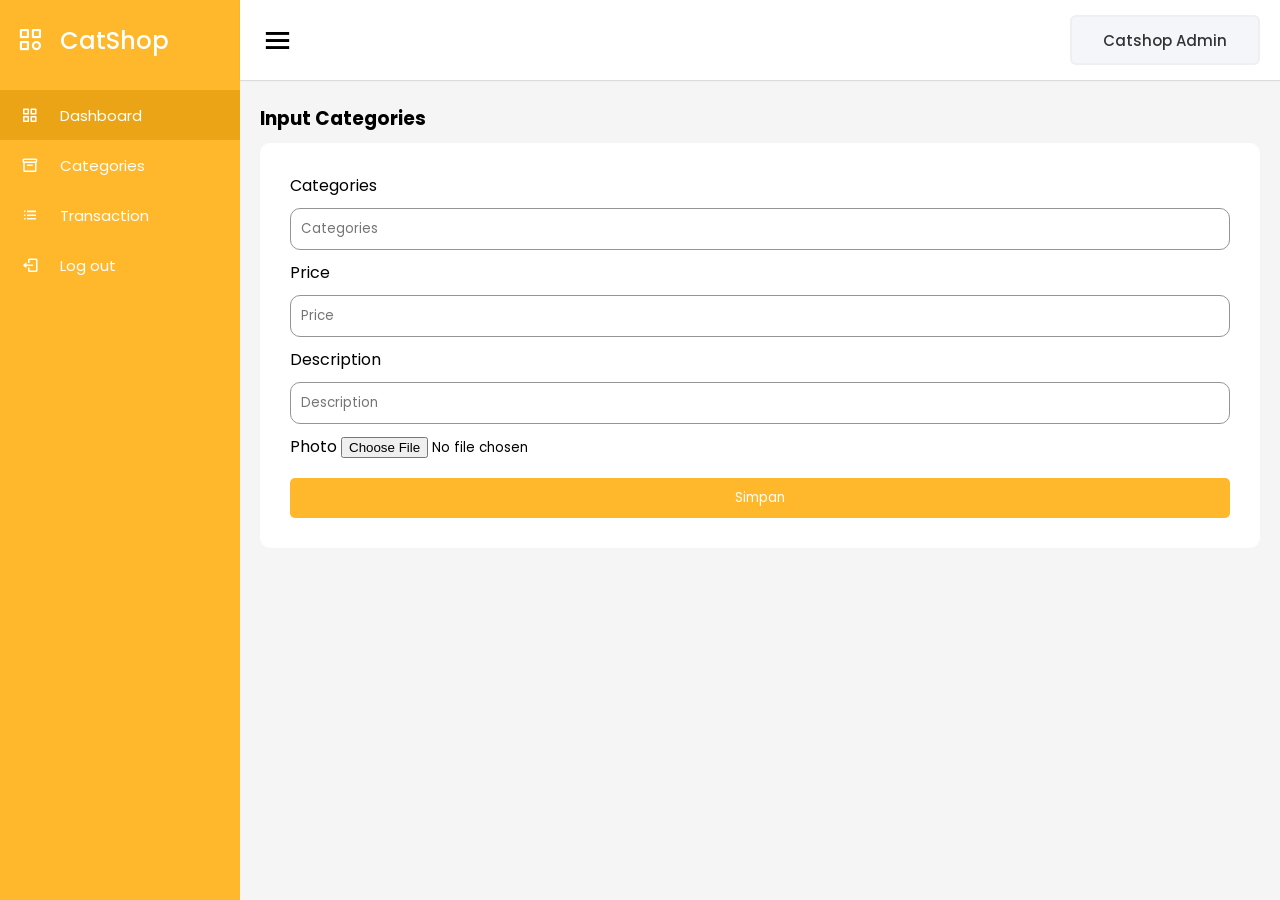
<file: categories/categories-entry.html>
<!DOCTYPE html>
<html lang="en" dir="ltr">

<head>
	<meta charset="UTF-8" />
	<link rel="icon" href="../assets/icon.png" />
	<link rel="stylesheet" href="../css/admin.css" />
	<!-- Boxicons CDN Link -->
	<link href="https://unpkg.com/boxicons@2.0.7/css/boxicons.min.css" rel="stylesheet" />
	<meta name="viewport" content="width=device-width, initial-scale=1.0" />
	<title>Catshop Admin | Categories Entry</title>
</head>

<body>
	<div class="sidebar">
		<div class="logo-details">
			<i class="bx bx-category"></i>
			<span class="logo_name">CatShop</span>
		</div>
		<ul class="nav-links">
			<li>
				<a href="../admin.html" class="active">
					<i class="bx bx-grid-alt"></i>
					<span class="links_name">Dashboard</span>
				</a>
			</li>
			<li>
				<a href="../categories/categories.html">
					<i class="bx bx-box"></i>
					<span class="links_name">Categories</span>
				</a>
			</li>
			<li>
				<a href="../transaction/transaction.html">
					<i class="bx bx-list-ul"></i>
					<span class="links_name">Transaction</span>
				</a>
			</li>
			<li>
				<a href="#">
					<i class="bx bx-log-out"></i>
					<span class="links_name">Log out</span>
				</a>
			</li>
		</ul>
	</div>
	<section class="home-section">
		<nav>
			<div class="sidebar-button">
				<i class="bx bx-menu sidebarBtn"></i>
			</div>
			<div class="profile-details">
				<span class="admin_name">Catshop Admin</span>
			</div>
		</nav>
		<div class="home-content">
			<h3>Input Categories</h3>
			<div class="form-login">
				<form action="">
					<label for="categories">Categories</label>
					<input class="input" type="text" name="categories" id="categories" placeholder="Categories" />
					<label for="categories">Price</label>
					<input class="input" type="text" name="price" id="price" placeholder="Price" />
					<label for="categories">Description</label>
					<input class="input" type="text" name="Description" id="Description" placeholder="Description" />
					<label for="photo">Photo</label>
					<input type="file" name="photo" id="photo" style="margin-bottom: 20px" />
					<button type="submit" class="btn btn-simpan" name="simpan">
						Simpan
					</button>
				</form>
			</div>
		</div>
	</section>
	<script>
		let sidebar = document.querySelector(".sidebar");
		let sidebarBtn = document.querySelector(".sidebarBtn");
		sidebarBtn.onclick = function () {
			sidebar.classList.toggle("active");
			if (sidebar.classList.contains("active")) {
				sidebarBtn.classList.replace("bx-menu", "bx-menu-alt-right");
			} else sidebarBtn.classList.replace("bx-menu-alt-right", "bx-menu");
		};
	</script>
</body>

</html>
</file>
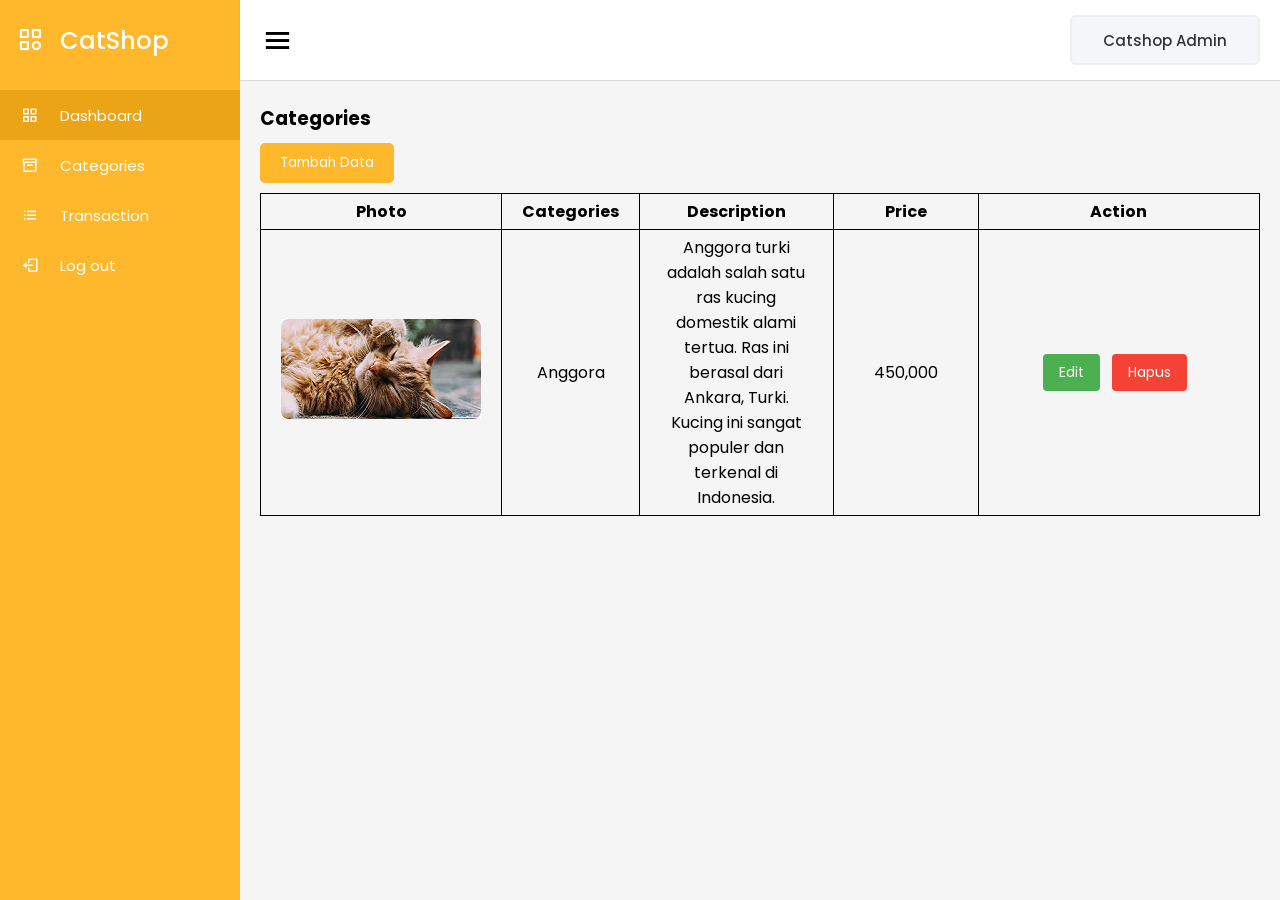
<file: categories/categories.html>
<!DOCTYPE html>
<html lang="en" dir="ltr">

<head>
	<meta charset="UTF-8" />
	<link rel="icon" href="../assets/icon.png" />
	<link rel="stylesheet" href="../css/admin.css" />
	<!-- Boxicons CDN Link -->
	<link href="https://unpkg.com/boxicons@2.0.7/css/boxicons.min.css" rel="stylesheet" />
	<meta name="viewport" content="width=device-width, initial-scale=1.0" />
	<title>Catshop Admin | Categories</title>
</head>

<body>
	<div class="sidebar">
		<div class="logo-details">
			<i class="bx bx-category"></i>
			<span class="logo_name">CatShop</span>
		</div>
		<ul class="nav-links">
			<li>
				<a href="../admin.html" class="active">
					<i class="bx bx-grid-alt"></i>
					<span class="links_name">Dashboard</span>
				</a>
			</li>
			<li>
				<a href="../categories/categories.html">
					<i class="bx bx-box"></i>
					<span class="links_name">Categories</span>
				</a>
			</li>
			<li>
				<a href="../transaction/transaction.html">
					<i class="bx bx-list-ul"></i>
					<span class="links_name">Transaction</span>
				</a>
			</li>
			<li>
				<a href="#">
					<i class="bx bx-log-out"></i>
					<span class="links_name">Log out</span>
				</a>
			</li>
		</ul>
	</div>
	<section class="home-section">
		<nav>
			<div class="sidebar-button">
				<i class="bx bx-menu sidebarBtn"></i>
			</div>
			<div class="profile-details">
				<span class="admin_name">Catshop Admin</span>
			</div>
		</nav>
		<div class="home-content">
			<h3>Categories</h3>
			<button type="button" class="btn btn-tambah">
				<a href="categories-entry.html">Tambah Data</a>
			</button>
			<table class="table-data">
				<thead>
					<tr>
						<th scope="col" style="width: 20%">Photo</th>
						<th>Categories</th>
						<th scope="col" style="width: 20%">Description</th>
						<th scope="col" style="width: 15%">Price</th>
						<th scope="col" style="width: 30%">Action</th>
					</tr>
				</thead>
				<tbody>
					<tr>
						<td><img src="../assets/thumbnail/anggora.png" alt="" /></td>
						<td>Anggora</td>
						<td>Anggora turki adalah salah satu ras kucing domestik alami tertua. Ras ini berasal dari
							Ankara, Turki. Kucing ini sangat populer dan terkenal di Indonesia.</td>
						<td>450,000</td>
						<td>
							<button class="btn-edit" onclick="editCategory()">Edit</button>
							<button class="btn-delete" onclick="deleteCategory()">Hapus</button>
						</td>
					</tr>
				</tbody>
			</table>
		</div>
	</section>
	<script>
		let sidebar = document.querySelector(".sidebar");
		let sidebarBtn = document.querySelector(".sidebarBtn");
		sidebarBtn.onclick = function () {
			sidebar.classList.toggle("active");
			if (sidebar.classList.contains("active")) {
				sidebarBtn.classList.replace("bx-menu", "bx-menu-alt-right");
			} else sidebarBtn.classList.replace("bx-menu-alt-right", "bx-menu");
		};
	</script>
</body>

</html>
</file>
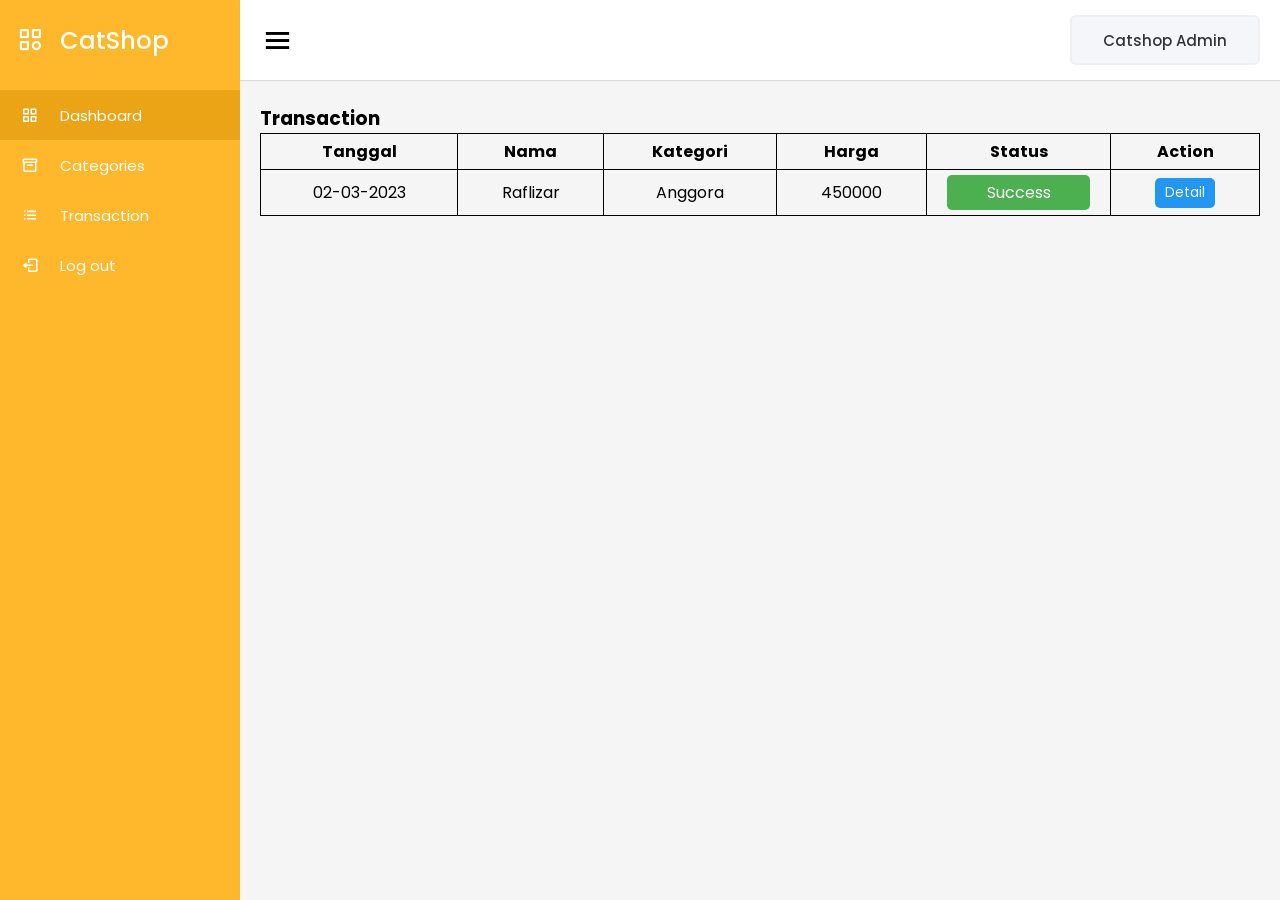
<file: transaction/transaction.html>
<!DOCTYPE html>
<html lang="en">

<head>
   <meta charset="UTF-8" />
   <link rel="icon" href="../assets/icon.png" />
   <link rel="stylesheet" href="../css/admin.css" />
   <!-- Boxicons CDN Link -->
   <link href="https://unpkg.com/boxicons@2.0.7/css/boxicons.min.css" rel="stylesheet" />
   <meta name="viewport" content="width=device-width, initial-scale=1.0" />
   <title>Catshop Admin | Transaction</title>
</head>

<body>
   <div class="sidebar">
      <div class="logo-details">
         <i class="bx bx-category"></i>
         <span class="logo_name">CatShop</span>
      </div>
      <ul class="nav-links">
         <li>
            <a href="../admin.html" class="active">
               <i class="bx bx-grid-alt"></i>
               <span class="links_name">Dashboard</span>
            </a>
         </li>
         <li>
            <a href="../categories/categories.html">
               <i class="bx bx-box"></i>
               <span class="links_name">Categories</span>
            </a>
         </li>
         <li>
            <a href="../transaction/transaction.html">
               <i class="bx bx-list-ul"></i>
               <span class="links_name">Transaction</span>
            </a>
         </li>
         <li>
            <a href="#">
               <i class="bx bx-log-out"></i>
               <span class="links_name">Log out</span>
            </a>
         </li>
      </ul>
   </div>
   <section class="home-section">
      <nav>
         <div class="sidebar-button">
            <i class="bx bx-menu sidebarBtn"></i>
         </div>
         <div class="profile-details">
            <span class="admin_name">Catshop Admin</span>
         </div>
      </nav>
      <div class="home-content">
         <h3>Transaction</h3>
         <table class="table-data">
            <thead>
               <tr>
                  <th>Tanggal</th>
                  <th>Nama</th>
                  <th>Kategori</th>
                  <th>Harga</th>
                  <th>Status</th>
                  <th>Action</th>
               </tr>
            </thead>
            <tbody>
               <tr>
                  <td>02-03-2023</td>
                  <td>Raflizar</td>
                  <td>Anggora</td>
                  <td>450000</td>
                  <td>
                     <p class="success">Success</p>
                  </td>
                  <td>
                     <button class="btn_detail"
                        onclick="showDetails('02-03-2023', 'Raflizar', 'Anggora', '450000', 'Success')">Detail</button>
                  </td>
               </tr>
               <!-- Add more rows as needed -->
            </tbody>
         </table>
      </div>
   </section>
   <script>
      let sidebar = document.querySelector(".sidebar");
      let sidebarBtn = document.querySelector(".sidebarBtn");
      sidebarBtn.onclick = function () {
         sidebar.classList.toggle("active");
         if (sidebar.classList.contains("active")) {
            sidebarBtn.classList.replace("bx-menu", "bx-menu-alt-right");
         } else sidebarBtn.classList.replace("bx-menu-alt-right", "bx-menu");
      };
      function showDetails(tanggal, nama, kategori, harga, status) {
         alert(`Tanggal: ${tanggal}\nNama: ${nama}\nKategori: ${kategori}\nHarga: ${harga}\nStatus: ${status}`);
      }
   </script>
</body>
</file>
<file: css/admin.css>
@import url("https://fonts.googleapis.com/css2?family=Poppins:wght@200;300;400;500;600;700&display=swap");
* {
	margin: 0;
	padding: 0;
	box-sizing: border-box;
	font-family: "Poppins", sans-serif;
}
/* sidebar */
.sidebar {
	position: fixed;
	height: 100%;
	width: 240px;
	background: #ffb72b;
	transition: all 0.5s ease;
}
.sidebar.active {
	width: 60px;
}
.sidebar .logo-details {
	height: 80px;
	display: flex;
	align-items: center;
}
.sidebar .logo-details i {
	font-size: 28px;
	font-weight: 500;
	color: #fff;
	min-width: 60px;
	text-align: center;
}
.sidebar .logo-details .logo_name {
	color: #fff;
	font-size: 24px;
	font-weight: 500;
}
.sidebar .nav-links {
	margin-top: 10px;
}
.sidebar .nav-links li {
	position: relative;
	list-style: none;
	height: 50px;
}
.sidebar .nav-links li a {
	height: 100%;
	width: 100%;
	display: flex;
	align-items: center;
	text-decoration: none;
	transition: all 0.4s ease;
}
.sidebar .nav-links li a.active {
	background: #eba416;
}
.sidebar .nav-links li a:hover {
	background: #eba416;
}
.sidebar .nav-links li i {
	min-width: 60px;
	text-align: center;
	font-size: 18px;
	color: #fff;
}
.sidebar .nav-links li a .links_name {
	color: #fff;
	font-size: 15px;
	font-weight: 400;
	white-space: nowrap;
}

/* main content */
.home-section {
	position: relative;
	background: #f5f5f5;
	min-height: 100vh;
	width: calc(100% - 240px);
	left: 240px;
	transition: all 0.5s ease;
}
.sidebar.active ~ .home-section {
	width: calc(100% - 60px);
	left: 60px;
}
.home-section nav {
	display: flex;
	justify-content: space-between;
	height: 80px;
	background: #fff;
	display: flex;
	align-items: center;
	position: fixed;
	width: calc(100% - 240px);
	left: 240px;
	z-index: 100;
	padding: 0 20px;
	box-shadow: 0 1px 1px rgba(0, 0, 0, 0.1);
	transition: all 0.5s ease;
}
.sidebar.active ~ .home-section nav {
	left: 60px;
	width: calc(100% - 60px);
}
.home-section nav .sidebar-button {
	display: flex;
	align-items: center;
	font-size: 24px;
	font-weight: 500;
}
nav .sidebar-button i {
	font-size: 35px;
	margin-right: 10px;
}

.home-section nav .profile-details {
	display: flex;
	align-items: center;
	justify-content: center;
	background: #f5f6fa;
	border: 2px solid #efeef1;
	border-radius: 6px;
	height: 50px;
	min-width: 190px;
}
.table-data {
	text-align: center;
	border-collapse: collapse;
	width: 100%;
	overflow-x: auto; 
	
 }
 
.btn-edit,
.btn-delete {
   padding: 8px 16px;
   margin-right: 8px;
   border: none;
   border-radius: 4px;
   cursor: pointer;
   font-size: 14px;
   transition: background-color 0.3s;
}

.btn-edit {
   background-color: #4caf50; /* Green */
   color: white;
}

.btn-delete {
   background-color: #f44336; /* Red */
   color: white;
}

.btn-edit:hover,
.btn-delete:hover {
   background-color: #45a049; /* Darker green */ 
}

nav .profile-details .admin_name {
	font-size: 15px;
	font-weight: 500;
	color: #333;
	white-space: nowrap;
}
.home-section .home-content {
	position: relative;
	padding-top: 104px;
	padding-left: 20px;
	padding-right: 20px;
}

.btn {
	background-color: #ffb72b;
	color: white;
	padding: 10px 20px;
	border: none;
	border-radius: 5px;
	cursor: pointer;
}

.btn a {
	text-decoration: none;
	color: white;
}

.btn-tambah {
	margin: 10px 0;
}

.btn-simpan {
	width: 100%;
}

.btn:hover {
	background-color: #eba416;
}

.table-data {
	text-align: center;
	border-collapse: collapse;
	width: 100%;
}
th, td {
	border: 1px solid black;
	padding: 5px 20px;
}
.form-login {
	display: flex;
	flex-direction: column;
	align-items: center;
	background-color: white;
	padding: 30px;
	margin: 10px auto;
	border-radius: 10px;
}
.input {
	width: 100%;
	margin: 10px 0;
	padding: 10px;
	border-radius: 10px;
	border: 1px solid rgb(148, 148, 148);
}
/* waran status transaksi  */
.success {
	background-color: #4CAF50; /* Green */
	color: white;
	border-radius: 5px;
	padding: 5px 10px;
 }

 .pending {
	background-color: #FFC107; /* Yellow */
	color: black;
 }

 .expire {
	background-color: #f44336; /* Red */
	color: white;
 }

 .cancel {
	background-color: #607D8B; /* Blue Grey */
	color: white;
 }

 .settlement {
	background-color: #2196F3; /* Blue */
	color: white;
 }
 .btn_detail {
	background-color: #2196F3; /* Blue */
	color: white;
	padding: 5px 10px;
	border-radius: 5px;
	border: none;
 }
 .btn_detail:hover {
	background-color: #0d8bf0; /* Blue */
 }

/* Responsive Media Query */
@media (max-width: 1240px) {
	.sidebar {
		width: 60px;
	}
	.sidebar.active {
		width: 220px;
	}
	.home-section {
		width: calc(100% - 60px);
		left: 60px;
	}
	.sidebar.active ~ .home-section {
		/* width: calc(100% - 220px); */
		overflow: hidden;
		left: 220px;
	}
	.home-section nav {
		width: calc(100% - 60px);
		left: 60px;
	}
	.sidebar.active ~ .home-section nav {
		width: calc(100% - 220px);
		left: 220px;
	}
}
@media (max-width: 700px) {
	nav .profile-details {
		display: none !important;
	}
	.home-section nav .profile-details {
		height: 50px;
		min-width: 40px;
	}
}
@media (max-width: 550px) {
	.profile-details {
		display: none !important;
	}
	
}
@media (max-width: 400px) {
	.sidebar {
		width: 0;
	}
	.sidebar.active {
		width: 60px;
	}
	.home-section {
		width: 100%;
		left: 0;
	}
	.sidebar.active ~ .home-section {
		left: 60px;
		width: calc(100% - 60px);
	}
	.home-section nav {
		width: 100%;
		left: 0;
	}
	.sidebar.active ~ .home-section nav {
		left: 60px;
		width: calc(100% - 60px);
	}
}
</file>
